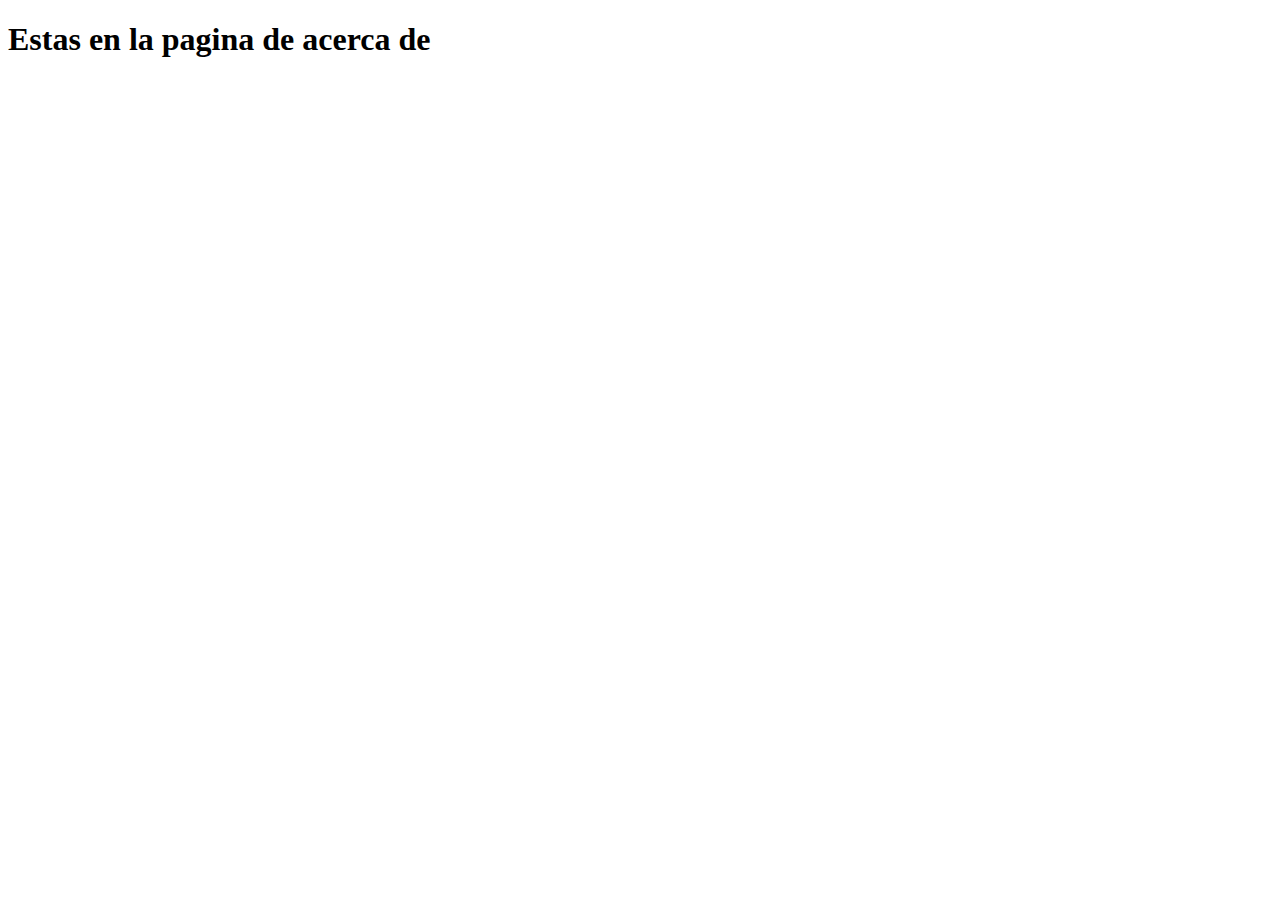
<file: acercade.html>
<!DOCTYPE html>
<html lang="es">
<head>
    <meta charset="UTF-8">
    <meta name="viewport" content="width=device-width, initial-scale=1.0">
    <title>Acerca de</title>
</head>
<body>
    <h1>Estas en la pagina de acerca de</h1>
</body>
</html>
</file>
